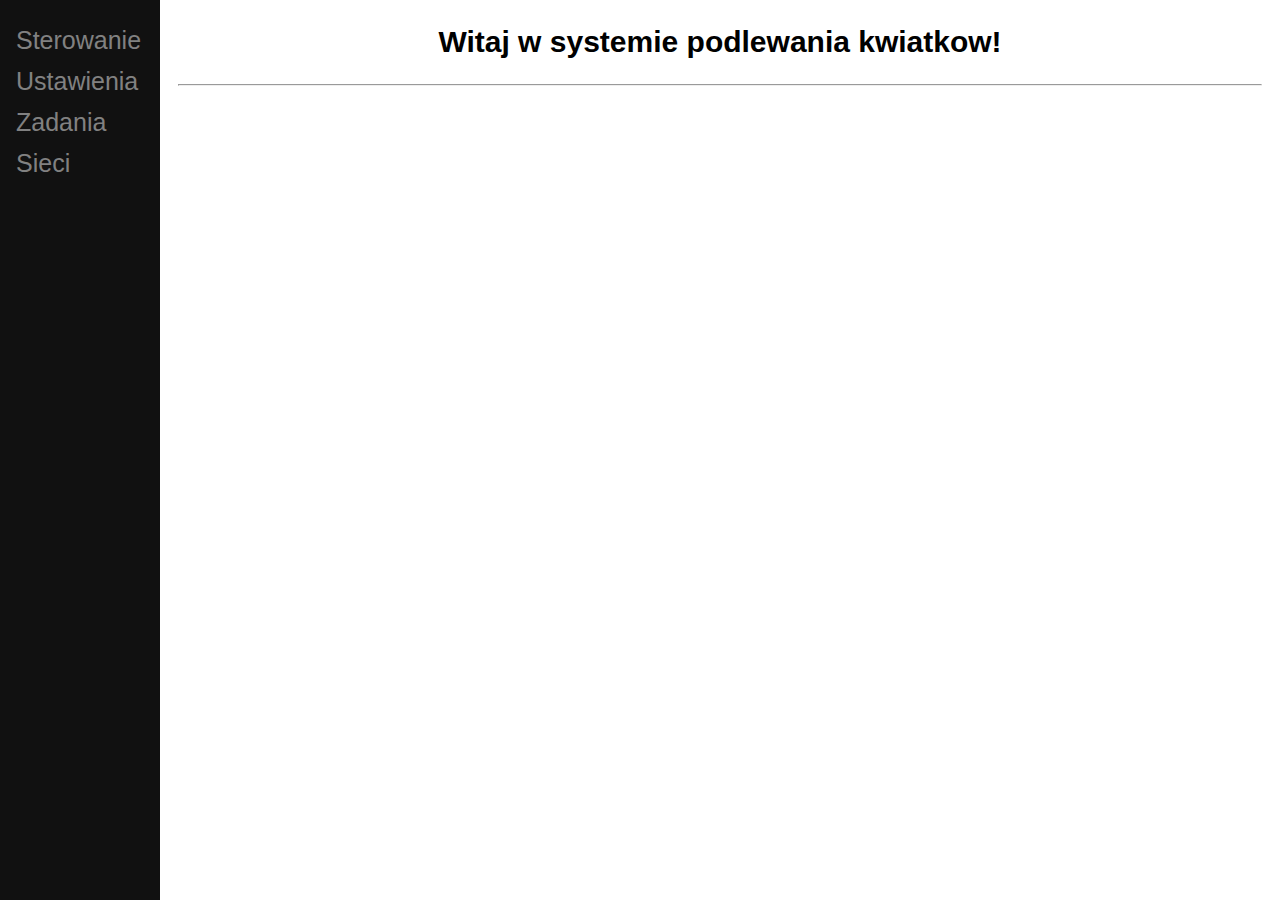
<file: include/index.html>
<!DOCTYPE html>
<html>
<head>
<meta name="viewport" content="width=device-width, initial-scale=1">
<meta charset="UTF-8">
<script src='https://ajax.googleapis.com/ajax/libs/jquery/3.2.1/jquery.min.js'></script>
<link rel="stylesheet" type="text/css" href="style.css">
<script>
  $("#control").click(function(){$("#content").load("control.html")})
</script>

</head>
<body>

<div class="sidenav">
  <a href="#" onclick="$('#content').load('control.html')">Sterowanie</a>
  <a href="/Configure" id="configure">Ustawienia</a>
  <a href="/Tasks" id="tasks">Zadania</a>
  <a href="/Networks">Sieci</a>
</div>

<div class="main">
  <h2>Witaj w systemie podlewania kwiatkow!</h2>
<hr/>

</div>
<div id="content">

</div>
   
</body>
</html>
</file>
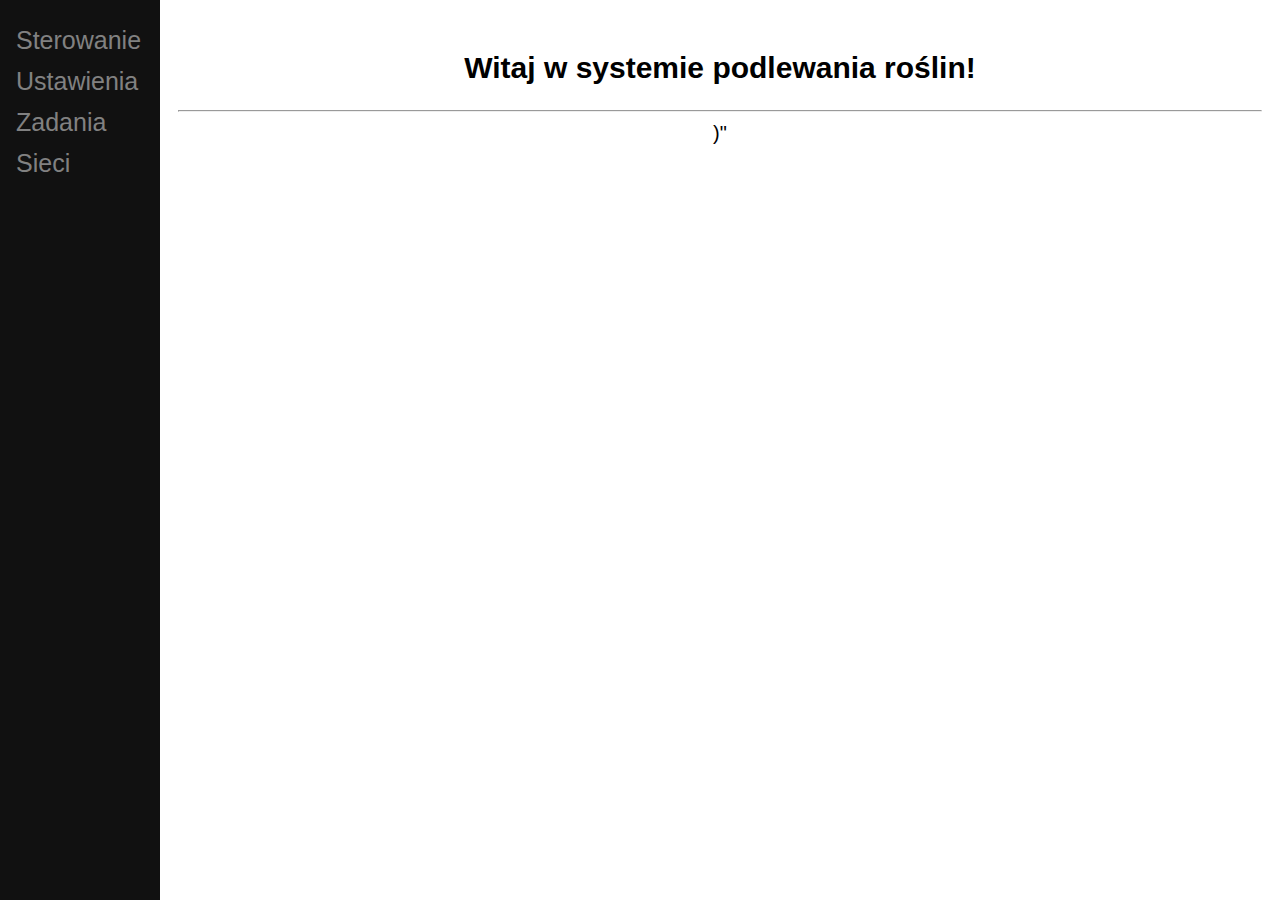
<file: include/csswebsite.html>
R"(
<!DOCTYPE html>
<html>
<head>
<meta name="viewport" content="width=device-width, initial-scale=1">
<meta charset="UTF-8">
<style>
body {
  font-family: "Lato", sans-serif;
}

.sidenav {
  height: 100%;
  width: 160px;
  position: fixed;
  z-index: 1;
  top: 0;
  left: 0;
  background-color: #111;
  overflow-x: hidden;
  padding-top: 20px;
}

.sidenav a {
  padding: 6px 8px 6px 16px;
  text-decoration: none;
  font-size: 25px;
  color: #818181;
  display: block;
}

.sidenav a:hover {
  color: #f1f1f1;
}

.main {
  margin-left: 160px; /* Same as the width of the sidenav */
  font-size: 20px; /* Increased text to enable scrolling */
  padding: 0px 10px;
  text-align: center;
}

@media screen and (max-height: 450px) {
  .sidenav {padding-top: 15px;}
  .sidenav a {font-size: 18px;}
}
.button {
  background-color: #4CAF50;
  border: none;
  color: white;
  padding: 15px 32px;
  text-align: center;
  text-decoration: none;
  display: inline-block;
  font-size: 16px;
  margin: 4px 2px;
  cursor: pointer;
}
</style>
</head>
<body>

<div class="sidenav">
  <a href="/Control">Sterowanie</a>
  <a href="/Configure">Ustawienia</a>
  <a href="/Tasks">Zadania</a>
  <a href="/Networks">Sieci</a>
</div>

<div class="main">
  <h2>Witaj w systemie podlewania roślin!</h2>
<hr/>

)"
</file>
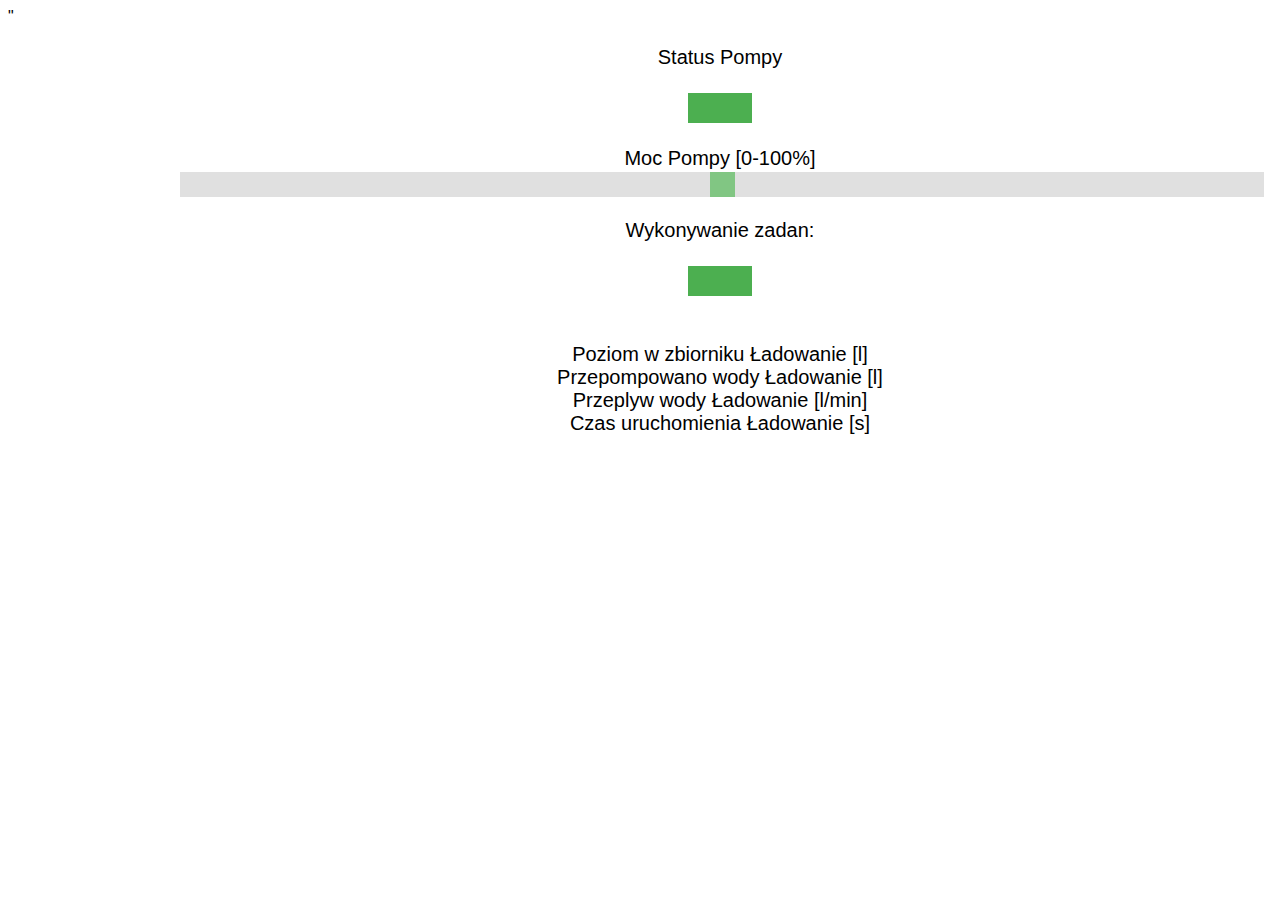
<file: include/reload.htm>
<head>
    <meta charset="UTF-8">
    <script src='https://ajax.googleapis.com/ajax/libs/jquery/3.2.1/jquery.min.js'></script>"
    <link rel="stylesheet" type="text/css" href="style.css">
    <script>
        function refresh() {
            $.ajax({
                type: 'get',
                url: 'variable',
                data: 'water_level;water_pumped;water_flow;pump_running_time;pump_speed_ramp;pump_status;task_status;pump_speed',
                success: function (rcvd_data) {
                    var rcvd_values = rcvd_data.split(';');
                    $('#water_level').html(rcvd_values[0]);
                    $('#water_pumped').html(rcvd_values[1]);
                    $('#water_flow').html(rcvd_values[2])
                    $('#pump_running_time').html(rcvd_values[3]);
                    $('#pump_speed_ramp').html(rcvd_values[4]);
                    $('#pump_status').html(rcvd_values[5]);
                    $('#task_status').html(rcvd_values[6]);
                    $('#pump_speed').html(rcvd_values[7]);
                }
            });
        }
        $(document).ready(
            function () {
                setInterval(refresh, 1000);
            }
        );

    </script>

</head>

<body>
    <div class="main">
        <form method="POST">
            <p> Status Pompy </p>
            <button class="button" name="pump_status" id="pump_status"></button><br>
            <p id="pump_speed_ramp"></p>
            <div class=slidecontainer>
                <label for="pump_speed">Moc Pompy [0-100%]</label><br>
                <input onchange="this.form.submit()" name="pump_speed" id="pump_speed" type="range" min="0" max="100"
                 class=slider>
            </div>
        </form>
        <form method="POST">
            <p> Wykonywanie zadan: </p>
            <button class="button" name="Tasks" id="task_status"></button><br>
        </form>
        <br>

        <div id="process_values">
            Poziom w zbiorniku <span id="water_level">Ładowanie</span> [l]<br>
            Przepompowano wody <span id="water_pumped">Ładowanie</span> [l]<br>
            Przeplyw wody <span id="water_flow">Ładowanie</span> [l/min]<br>
            Czas uruchomienia <span id="pump_running_time">Ładowanie</span> [s]<br>
        </div>
    </div>
</body>
</file>
<file: include/style.css>
body {
    font-family: "Roboto", sans-serif;
  }
  
  .sidenav {
    height: 100%;
    width: 160px;
    position: fixed;
    z-index: 1;
    top: 0;
    left: 0;
    background-color: #111;
    overflow-x: hidden;
    padding-top: 20px;
  }
  
  .sidenav a {
    padding: 6px 8px 6px 16px;
    text-decoration: none;
    font-size: 25px;
    color: #818181;
    display: block;
  }
  
  .sidenav a:hover {
    color: #f1f1f1;
  }
  
  .main {
    margin-left: 160px; /* Same as the width of the sidenav */
    font-size: 20px; /* Increased text to enable scrolling */
    padding: 0px 10px;
    text-align: center;
  }
  
  @media screen and (max-height: 450px) {
    .sidenav {padding-top: 15px;}
    .sidenav a {font-size: 18px;}
  }
  .button {
    background-color: #4CAF50;
    border: none;
    color: white;
    padding: 15px 32px;
    text-align: center;
    text-decoration: none;
    display: inline-block;
    font-size: 16px;
    margin: 4px 2px;
    cursor: pointer;
  }

.slidecontainer {
    width: 100%;
    /* Width of the outside container */
}

/* The slider itself */
.slider {
    -webkit-appearance: none;
    /* Override default CSS styles */
    appearance: none;
    width: 100%;
    /* Full-width */
    height: 25px;
    /* Specified height */
    background: #d3d3d3;
    /* Grey background */
    outline: none;
    /* Remove outline */
    opacity: 0.7;
    /* Set transparency (for mouse-over effects on hover) */
    -webkit-transition: .2s;
    /* 0.2 seconds transition on hover */
    transition: opacity .2s;
}

/* Mouse-over effects */
.slider:hover {
    opacity: 1;
    /* Fully shown on mouse-over */
}

/* The slider handle (use -webkit- (Chrome, Opera, Safari, Edge) and -moz- (Firefox) to override default look) */
.slider::-webkit-slider-thumb {
    -webkit-appearance: none;
    /* Override default look */
    appearance: none;
    width: 25px;
    /* Set a specific slider handle width */
    height: 25px;
    /* Slider handle height */
    background: #4CAF50;
    /* Green background */
    cursor: pointer;
    /* Cursor on hover */
}

.slider::-moz-range-thumb {
    width: 25px;
    /* Set a specific slider handle width */
    height: 25px;
    /* Slider handle height */
    background: #4CAF50;
    /* Green background */
    cursor: pointer;
    /* Cursor on hover */
}
</file>
